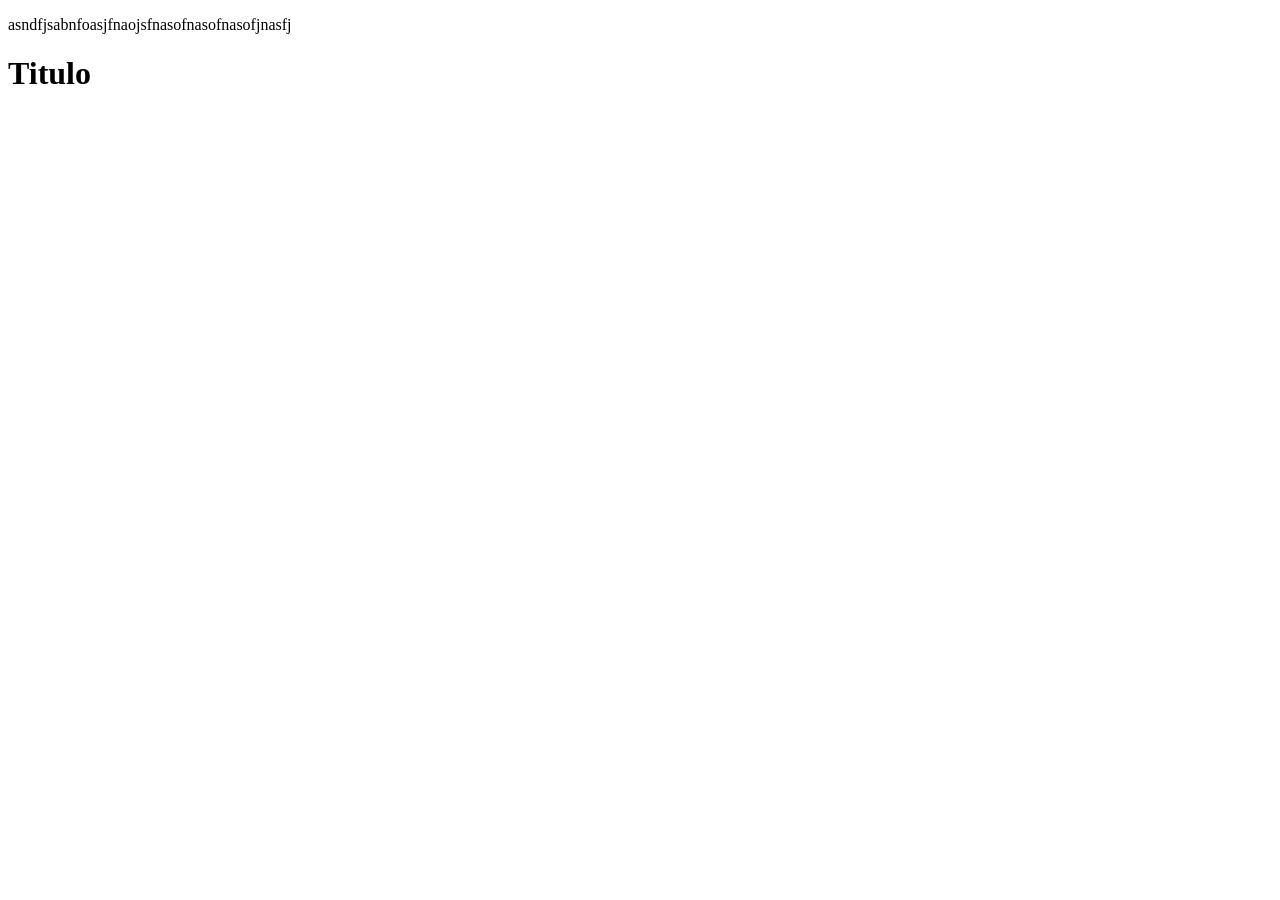
<file: index.html>
<!DOCTYPE html>
<html lang="en">
	<head>
		<meta charset="UTF-8" />
		<meta name="viewport" content="width=device-width, initial-scale=1.0" />
		<title>Document</title>
	</head>
	<body>
		<p>asndfjsabnfoasjfnaojsfnasofnasofnasofjnasfj</p>
		<h1>Titulo</h1>
	</body>
</html>
</file>
